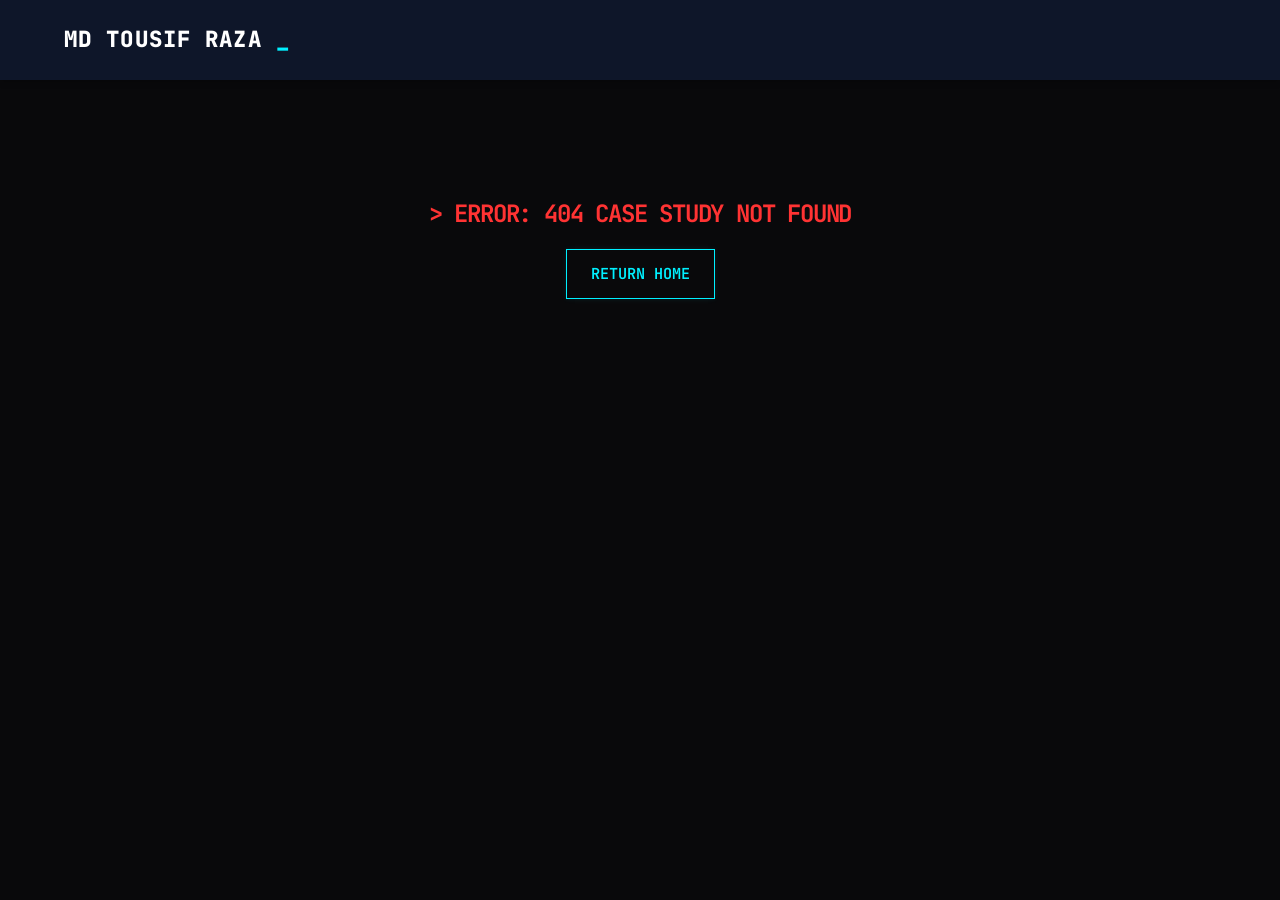
<file: case-study.html>
<!DOCTYPE html>
<html lang="en">
<head>
    <meta charset="UTF-8">
    <meta name="viewport" content="width=device-width, initial-scale=1.0">
    <title>Case Study | MD Tousif Raza</title>
    <link rel="stylesheet" href="css/style.css">
    <link rel="stylesheet" href="css/motion.css">
    <link href="https://fonts.googleapis.com/css2?family=Inter:wght@300;400;500;600;700;800&family=JetBrains+Mono:wght@400;700;800&display=swap" rel="stylesheet">
    <link rel="stylesheet" href="https://cdnjs.cloudflare.com/ajax/libs/font-awesome/6.4.0/css/all.min.css">
    <style>
        /* Case Study Hero */
        .cs-hero { padding: 140px 0 60px; border-bottom: 1px solid var(--border-color); }
        .cs-meta { display: flex; align-items: center; gap: 16px; margin-bottom: 24px; flex-wrap: wrap; }
        .cs-meta-item { font-family: var(--font-mono); font-size: 0.8rem; color: var(--text-muted); text-transform: uppercase; letter-spacing: 0.05em; }
        .cs-meta-item i { color: var(--accent-primary); margin-right: 6px; }
        .cs-title { font-size: clamp(2rem, 4vw, 3.2rem); margin-bottom: 20px; line-height: 1.2; }
        .cs-summary { font-size: 1.15rem; color: var(--text-secondary); max-width: 700px; line-height: 1.8; }

        /* Case Study Body */
        .cs-body { max-width: 820px; margin: 0 auto; padding: 80px 0 100px; }

        /* Section Block */
        .cs-section { margin-bottom: 64px; }
        .cs-section-label { font-family: var(--font-mono); font-size: 0.85rem; color: var(--accent-primary); text-transform: uppercase; letter-spacing: 0.1em; margin-bottom: 16px; display: flex; align-items: center; gap: 8px; }
        .cs-section-label::before { content: '>'; }
        .cs-section h2 { font-size: 1.6rem; margin-bottom: 20px; }
        .cs-section p { font-size: 1.05rem; color: var(--text-secondary); line-height: 1.9; margin-bottom: 16px; }

        /* Highlight Box */
        .cs-highlight { background: var(--bg-card); border: 1px solid var(--border-color); border-left: 4px solid var(--accent-primary); padding: 32px; margin: 32px 0; }
        .cs-highlight.green { border-left-color: var(--accent-teal); }
        .cs-highlight h4 { font-family: var(--font-mono); font-size: 0.9rem; color: var(--accent-primary); margin-bottom: 12px; text-transform: uppercase; }
        .cs-highlight.green h4 { color: var(--accent-teal); }
        .cs-highlight p { margin-bottom: 0; }

        /* Metrics Row */
        .cs-metrics { display: grid; grid-template-columns: repeat(auto-fit, minmax(180px, 1fr)); gap: 24px; margin: 40px 0; }
        .cs-metric { background: var(--bg-card); border: 1px solid var(--border-color); border-top: 2px solid var(--accent-primary); padding: 24px; text-align: center; }
        .cs-metric-val { font-family: var(--font-mono); font-size: 2rem; font-weight: 800; color: var(--accent-primary); margin-bottom: 8px; }
        .cs-metric-label { font-size: 0.85rem; color: var(--text-muted); text-transform: uppercase; font-family: var(--font-mono); letter-spacing: 0.05em; }

        /* Tools Used */
        .cs-tools { display: flex; gap: 12px; flex-wrap: wrap; margin-top: 24px; }
        .cs-tool { font-family: var(--font-mono); font-size: 0.85rem; padding: 8px 16px; border: 1px solid var(--border-color); color: var(--text-primary); text-transform: uppercase; letter-spacing: 0.05em; }

        /* Process Steps */
        .cs-steps { counter-reset: step; margin: 32px 0; }
        .cs-step { display: flex; gap: 20px; margin-bottom: 28px; align-items: flex-start; }
        .cs-step-num { font-family: var(--font-mono); font-size: 1.4rem; font-weight: 800; color: var(--accent-primary); min-width: 40px; line-height: 1; padding-top: 4px; }
        .cs-step-content h4 { font-size: 1.05rem; margin-bottom: 6px; }
        .cs-step-content p { font-size: 0.95rem; margin-bottom: 0; }

        /* Back Button */
        .cs-back { display: inline-flex; align-items: center; gap: 8px; font-family: var(--font-mono); color: var(--text-primary); font-size: 0.9rem; text-transform: uppercase; letter-spacing: 0.05em; padding: 12px 0; transition: color 0.3s; }
        .cs-back:hover { color: var(--accent-primary); }

        /* Bottom CTA */
        .cs-cta { text-align: center; padding: 80px 0; border-top: 1px solid var(--border-color); }
        .cs-cta h3 { font-size: 1.5rem; margin-bottom: 24px; }

        /* Carousel Styles */
        .carousel-dot { display: inline-block; width: 12px; height: 12px; border-radius: 50%; background: var(--border-color); margin: 0 6px; cursor: pointer; transition: all 0.3s; }
        .carousel-dot.active { background: var(--accent-primary); transform: scale(1.3); box-shadow: 0 0 8px rgba(0,240,255,0.5); }
        .carousel-btn { position: absolute; top: 50%; transform: translateY(-50%); background: rgba(0,0,0,0.6); border: 1px solid var(--border-color); color: white; width: 44px; height: 44px; border-radius: 50%; cursor: pointer; font-size: 1.2rem; display: flex; align-items: center; justify-content: center; z-index: 10; transition: all 0.2s; }
        .carousel-btn:hover { background: rgba(0, 240, 255, 0.15); border-color: var(--accent-primary); color: var(--accent-primary); }
        .carousel-btn.prev { left: 16px; }
        .carousel-btn.next { right: 16px; }
    </style>
</head>
<body>

    <!-- Navigation -->
    <nav class="navbar scrolled">
        <div class="container nav-container">
            <a href="index.html" class="logo glitch-hover">Md Tousif Raza <span class="blink" style="color: var(--accent-primary);">_</span></a>
        </div>
    </nav>

    <div id="error-msg" style="display:none; text-align:center; color:#ff3333; padding:200px 20px; font-family:var(--font-mono);">
        <h2>> ERROR: 404 CASE STUDY NOT FOUND</h2>
        <a href="index.html" class="btn btn-primary" style="margin-top:20px;">Return Home</a>
    </div>

    <div id="case-content" style="display:none;">
        <!-- Hero -->
        <section class="cs-hero">
            <div class="container">
                <a href="index.html" class="cs-back"><i class="fa-solid fa-arrow-left"></i> Back to Portfolio</a>
                <div class="cs-meta" id="cs-meta"></div>
                <h1 class="cs-title" id="cs-title"></h1>
                <p class="cs-summary" id="cs-summary"></p>
                <div id="cs-actions" style="margin-top: 32px; display: flex; gap: 16px; align-items: center;"></div>
            </div>
        </section>

        <!-- Body -->
        <div class="container cs-body">
            <!-- Executive Summary -->
            <div class="cs-section">
                <div class="cs-section-label">Executive Summary</div>
                <div class="cs-highlight">
                    <h4>TL;DR</h4>
                    <p id="cs-tldr"></p>
                </div>
            </div>

            <!-- Dashboard Preview -->
            <div class="cs-section" id="cs-preview-section" style="display: none;">
                <div class="cs-section-label">Dashboard Preview</div>
                <div id="cs-previews" style="display: flex; flex-direction: column; gap: 32px; margin-top: 24px;"></div>
            </div>

            <!-- Key Metrics -->
            <div class="cs-section">
                <div class="cs-section-label">Key Metrics</div>
                <div class="cs-metrics" id="cs-metrics"></div>
            </div>

            <!-- Problem -->
            <div class="cs-section">
                <div class="cs-section-label">The Problem</div>
                <h2 id="cs-problem-title"></h2>
                <p id="cs-problem-text"></p>
                <div class="cs-highlight">
                    <h4>Core Challenge</h4>
                    <p id="cs-challenge"></p>
                </div>
            </div>

            <!-- Methodology -->
            <div class="cs-section">
                <div class="cs-section-label">Methodology</div>
                <h2>How I Solved It</h2>
                <div class="cs-steps" id="cs-steps"></div>
            </div>

            <!-- Impact -->
            <div class="cs-section">
                <div class="cs-section-label">Business Impact</div>
                <div class="cs-highlight green">
                    <h4>Result</h4>
                    <p id="cs-impact"></p>
                </div>
            </div>

            <!-- Tools -->
            <div class="cs-section">
                <div class="cs-section-label">Tools & Technologies</div>
                <div class="cs-tools" id="cs-tools"></div>
            </div>
        </div>

        <!-- CTA -->
        <div class="cs-cta">
            <div class="container">
                <h3>Interested in working together?</h3>
                <a href="https://mail.google.com/mail/?view=cm&fs=1&to=tousifraza105@gmail.com" target="_blank" class="btn btn-primary btn-lg">Contact Me</a>
            </div>
        </div>
    </div>

    <script>
        document.addEventListener("DOMContentLoaded", () => {
            const projects = [
                {
                    id: 1,
                    title: "Zomato Data Analysis Dashboard",
                    tags: ["DAX", "Python", "Power BI"],
                    theme: "red",
                    category: "FOOD DELIVERY",
                    duration: "4 WEEKS",
                    role: "DATA ANALYST",
                    github: "https://github.com/mdtousifrazaofficial/zomato-data-analysis",
                    summary: "Analyzed Zomato dataset to uncover insights on restaurant performance, customer behavior, and delivery impact using SQL, Python, and Power BI.",
                    tldr: "Identified that the top 20% of restaurants contribute to the majority of revenue and faster delivery significantly improves customer retention, providing data-driven recommendations.",
                    problemTitle: "Optimizing Restaurant & Delivery Performance",
                    problemText: "Understanding restaurant performance and customer behavior is critical for improving business decisions in the food delivery industry. There was a need to analyze complex Zomato data to identify key factors affecting revenue, customer engagement, and delivery efficiency.",
                    challenge: "How can we identify top-performing restaurants, analyze customer engagement patterns, and evaluate the true impact of delivery performance on retention?",
                    steps: [
                        { title: "Data Cleaning & EDA", desc: "Used Python in Jupyter Notebooks to clean the raw dataset, handle missing values, and perform exploratory data analysis." },
                        { title: "SQL Querying", desc: "Wrote PostgreSQL queries to extract key metrics regarding restaurant performance, order frequency, and delivery times." },
                        { title: "Dashboard Creation", desc: "Built a comprehensive Power BI dashboard featuring Overview, Insights, and Recommendations views to visualize the findings." },
                        { title: "Business Strategy", desc: "Formulated actionable recommendations focusing on delivery time improvements, high-performing segments, and pricing strategies." }
                    ],
                    metrics: [
                        { value: "20%", label: "Top Restaurants Revenue" },
                        { value: "100%", label: "Data Pipeline Built" },
                        { value: "3", label: "Dashboard Views" },
                        { value: "3", label: "Core Tools" }
                    ],
                    impact: "Delivered an end-to-end data analysis workflow. Formulated business recommendations to improve delivery time to increase customer retention, focus on high-performing restaurant segments, and optimize pricing strategies for better conversion.",
                    tools: ["DAX", "PostgreSQL", "Python", "Power BI", "Data Visualization"],
                    previews: [
                        "assets/zomato_img/Overview.png",
                        "assets/zomato_img/Insights.png",
                        "assets/zomato_img/Recommendations.png"
                    ]
                },
                {
                    id: 2,
                    title: "APEX MARKETS — Global Stock Intelligence",
                    tags: ["Python", "JavaScript", "Data Analytics"],
                    theme: "purple",
                    category: "FINANCIAL ANALYTICS",
                    duration: "4 WEEKS",
                    role: "DATA ANALYST",
                    github: "https://github.com/mdtousifrazaofficial/APEX-MARKETS-Global-Stock-Intelligence-Dashboard",
                    summary: "A self-contained, interactive financial analytics dashboard built to surface meaningful patterns across 61 global stocks spanning 25 years of trading data.",
                    tldr: "Developed an end-to-end stock market dashboard covering the full analytics lifecycle—from cleaning 307,000+ daily records with Python to building an interactive, dependency-free vanilla JS dashboard.",
                    problemTitle: "Democratizing Financial Analytics",
                    problemText: "The goal was simple: take messy, real-world stock data and turn it into something a portfolio manager, analyst, or curious investor could actually learn from — without needing an expensive BI tool or a subscription.",
                    challenge: "How do we build a robust, interactive dashboard to analyze 25 years of global stock data (61 stocks, 307,000+ rows) without relying on any paid BI tools or complex server backends?",
                    steps: [
                        { title: "Data Cleaning & Prep", desc: "Used Python and Julius AI to handle nulls, normalize types, and validate categorical labels across all records." },
                        { title: "Feature Engineering", desc: "Computed daily percentage returns, annualized volatility scoring, and built per-ticker summary stats (e.g., max drawdown)." },
                        { title: "Exploratory Analysis", desc: "Performed deep EDA on aggregated metrics to uncover patterns in industry concentration and risk-return profiles." },
                        { title: "Dashboard Development", desc: "Built a fully browser-native, custom dark-theme dashboard using HTML5, CSS3, Vanilla JavaScript, and Chart.js." }
                    ],
                    metrics: [
                        { value: "307K+", label: "Data Records" },
                        { value: "61", label: "Global Stocks" },
                        { value: "25 Yrs", label: "Market Data" },
                        { value: "6", label: "Interactive Pages" }
                    ],
                    impact: "Successfully built an open-source, fully browser-native analytical tool replacing traditional BI dashboards. Discovered that volatility does not equate to returns, and volume is largely decoupled from long-term performance.",
                    tools: ["Python", "HTML5", "CSS3", "JavaScript", "Chart.js", "Julius AI", "Claude AI"],
                    previews: [
                        "assets/apex_img/1.png",
                        "assets/apex_img/2.png",
                        "assets/apex_img/3.png",
                        "assets/apex_img/4.png",
                        "assets/apex_img/5.png",
                        "assets/apex_img/6.png",
                        "assets/apex_img/7.png"
                    ]
                }
            ];

            const caseId = parseInt(window.location.hash.replace('#', ''));
            if (!caseId) { document.getElementById('error-msg').style.display = 'block'; return; }

            const project = projects.find(p => p.id === caseId);
            if (!project) { document.getElementById('error-msg').style.display = 'block'; return; }

            document.getElementById('case-content').style.display = 'block';
            document.title = project.title + ' | MD Tousif Raza';

            // Meta
            const metaHTML = `
                <span class="cs-meta-item"><i class="fa-solid fa-folder"></i>${project.category}</span>
                <span class="cs-meta-item"><i class="fa-solid fa-clock"></i>${project.duration}</span>
                <span class="cs-meta-item"><i class="fa-solid fa-user"></i>${project.role}</span>`;
            document.getElementById('cs-meta').innerHTML = metaHTML;

            // Hero
            document.getElementById('cs-title').innerText = project.title;
            document.getElementById('cs-summary').innerText = project.summary;
            if (project.github) {
                document.getElementById('cs-actions').innerHTML = `<a href="${project.github}" target="_blank" class="btn btn-secondary"><i class="fa-brands fa-github"></i> View GitHub Repository</a>`;
            } else {
                document.getElementById('cs-actions').innerHTML = '';
            }

            // TLDR
            document.getElementById('cs-tldr').innerText = project.tldr;

            // Previews
            const previewSection = document.getElementById('cs-preview-section');
            const previewContainer = document.getElementById('cs-previews');
            if (project.previews && project.previews.length > 0) {
                previewSection.style.display = 'block';
                
                let slidesHTML = '';
                let dotsHTML = '';
                
                project.previews.forEach((img, index) => {
                    slidesHTML += `
                        <div class="carousel-slide" style="${index === 0 ? 'display: block;' : 'display: none;'}">
                            <img src="${img}" alt="Dashboard Preview ${index + 1}" style="width: 100%; height: auto; border-radius: 8px; border: 1px solid var(--border-color); box-shadow: var(--shadow-lg);">
                        </div>
                    `;
                    dotsHTML += `
                        <span class="carousel-dot ${index === 0 ? 'active' : ''}" onclick="window.currentCarouselIndex = ${index}; window.updateCarousel()"></span>
                    `;
                });
                
                previewContainer.innerHTML = `
                    <div class="carousel-wrapper" style="position: relative; max-width: 100%; overflow: hidden; border-radius: 8px;">
                        ${slidesHTML}
                        <button class="carousel-btn prev" onclick="window.changeCarousel(-1)">
                            <i class="fa-solid fa-chevron-left"></i>
                        </button>
                        <button class="carousel-btn next" onclick="window.changeCarousel(1)">
                            <i class="fa-solid fa-chevron-right"></i>
                        </button>
                    </div>
                    <div class="carousel-dots" style="text-align: center; margin-top: 20px;">
                        ${dotsHTML}
                    </div>
                `;
                
                window.currentCarouselIndex = 0;
                window.totalCarouselSlides = project.previews.length;
                window.updateCarousel = function() {
                    const slides = document.querySelectorAll('.carousel-slide');
                    const dots = document.querySelectorAll('.carousel-dot');
                    slides.forEach((slide, i) => slide.style.display = i === window.currentCarouselIndex ? 'block' : 'none');
                    dots.forEach((dot, i) => {
                        if (i === window.currentCarouselIndex) {
                            dot.classList.add('active');
                        } else {
                            dot.classList.remove('active');
                        }
                    });
                };
                window.changeCarousel = function(step) {
                    window.currentCarouselIndex += step;
                    if (window.currentCarouselIndex >= window.totalCarouselSlides) window.currentCarouselIndex = 0;
                    if (window.currentCarouselIndex < 0) window.currentCarouselIndex = window.totalCarouselSlides - 1;
                    window.updateCarousel();
                };
            } else {
                previewSection.style.display = 'none';
                previewContainer.innerHTML = '';
            }

            // Metrics
            const metricsContainer = document.getElementById('cs-metrics');
            project.metrics.forEach(m => {
                metricsContainer.innerHTML += `<div class="cs-metric"><div class="cs-metric-val">${m.value}</div><div class="cs-metric-label">${m.label}</div></div>`;
            });

            // Problem
            document.getElementById('cs-problem-title').innerText = project.problemTitle;
            document.getElementById('cs-problem-text').innerText = project.problemText;
            document.getElementById('cs-challenge').innerText = project.challenge;

            // Steps
            const stepsContainer = document.getElementById('cs-steps');
            project.steps.forEach((s, i) => {
                stepsContainer.innerHTML += `<div class="cs-step"><div class="cs-step-num">0${i+1}</div><div class="cs-step-content"><h4>${s.title}</h4><p>${s.desc}</p></div></div>`;
            });

            // Impact
            document.getElementById('cs-impact').innerText = project.impact;

            // Tools
            const toolsContainer = document.getElementById('cs-tools');
            project.tools.forEach(t => {
                toolsContainer.innerHTML += `<span class="cs-tool">${t}</span>`;
            });
        });
    </script>
</body>
</html>
</file>
<file: css/style.css>
/* =========================================
   PREMIUM MINIMALIST DESIGN TOKENS (Apple/Notion Style)
   ========================================= */
:root {
    /* Colors - Robotic Dark Mode */
    --bg-main: #09090b; /* Deep Void */
    --bg-light: #121214; 
    --bg-card: #0f0f11;
    
    --text-primary: #f8fafc; /* White */
    --text-secondary: #94a3b8; /* Slate */
    --text-muted: #475569; 
    
    /* Gradients & Accents - Cyber/Neon */
    --accent-primary: #00F0FF; /* Neon Cyan */
    --accent-primary-hover: #00b7c4;
    --accent-teal: #00FF66; /* Terminal Green */
    --gradient-brand: linear-gradient(135deg, #00F0FF, #00FF66);
    
    /* UI Elements - Sharp */
    --border-color: #27272a; 
    --border-light: #18181b;
    
    /* Shadows - Neon Glow */
    --shadow-sm: 0 0 5px rgba(0, 240, 255, 0.1);
    --shadow-md: 0 0 10px rgba(0, 240, 255, 0.05);
    --shadow-lg: 0 0 20px rgba(0, 240, 255, 0.1);
    --shadow-xl: 0 0 30px rgba(0, 240, 255, 0.2);
    --shadow-glow: 0 0 40px rgba(0, 240, 255, 0.4);
    
    /* Typography */
    --font-sans: 'Inter', system-ui, sans-serif;
    --font-mono: 'JetBrains Mono', monospace;
    
    /* Layout - Sharp Edges */
    --max-width: 1200px;
    --radius-sm: 0px;
    --radius-md: 0px;
    --radius-lg: 0px;
    --transition: all 0.2s linear; /* Snappy, robotic motion */
}

/* =========================================
   GLOBAL RESET
   ========================================= */
* { margin: 0; padding: 0; box-sizing: border-box; }

html { scroll-behavior: smooth; }

body {
    font-family: var(--font-sans);
    color: var(--text-primary);
    background-color: var(--bg-main);
    line-height: 1.6;
    -webkit-font-smoothing: antialiased;
    overflow-x: hidden;
}

a { text-decoration: none; color: var(--accent-primary); transition: var(--transition); }
h1, h2, h3, h4 { font-family: var(--font-mono); font-weight: 700; line-height: 1.2; letter-spacing: -0.05em; text-transform: uppercase; }

.text-center { text-align: center; }
.mx-auto { margin-left: auto; margin-right: auto; }
.font-semibold { font-weight: 600; }
.bg-light { background-color: var(--bg-light); border-top: 1px solid var(--border-color); border-bottom: 1px solid var(--border-color); }

.text-gradient {
    background: var(--gradient-brand);
    -webkit-background-clip: text;
    -webkit-text-fill-color: transparent;
    background-clip: text;
    padding-bottom: 0.1em;
    display: inline-block;
}

/* =========================================
   BUTTONS & BADGES
   ========================================= */
.btn {
    display: inline-flex; align-items: center; justify-content: center; gap: 8px;
    padding: 12px 24px; border-radius: 0px; /* Sharp edges for robotic look */
    font-weight: 600; font-size: 0.95rem; cursor: pointer; transition: var(--transition);
    border: 1px solid transparent;
}
.btn-sm { padding: 8px 16px; font-size: 0.85rem; }
.btn-lg { padding: 14px 32px; font-size: 1.05rem; }

.btn-primary {
    background: transparent; color: var(--accent-primary) !important;
    border: 1px solid var(--accent-primary);
    box-shadow: var(--shadow-sm);
    font-family: var(--font-mono); text-transform: uppercase;
}
.btn-primary:hover {
    background: rgba(0, 240, 255, 0.1); transform: translateY(-2px); box-shadow: var(--shadow-glow);
}

.btn-secondary {
    background: transparent; color: var(--text-primary) !important;
    border: 1px solid var(--border-color); box-shadow: var(--shadow-sm);
    font-family: var(--font-mono); text-transform: uppercase;
}
.btn-secondary:hover {
    border-color: var(--accent-primary); color: var(--accent-primary) !important; background: transparent; transform: translateY(-2px);
}

.btn-outline {
    background: transparent; color: var(--text-primary) !important;
    padding: 4px 0; border: none; border-bottom: 1px solid var(--text-primary); font-weight: 600;
    font-family: var(--font-mono); text-transform: uppercase; letter-spacing: 0.05em; font-size: 0.95rem;
}
.btn-outline:hover { color: var(--accent-primary) !important; border-bottom-color: var(--accent-primary); gap: 12px; }

.badge {
    display: inline-block; padding: 6px 14px;
    background-color: transparent; color: var(--accent-primary);
    border-radius: 0px; font-size: 0.8rem; font-family: var(--font-mono); font-weight: 600; letter-spacing: 0.05em; text-transform: uppercase;
    margin-bottom: 20px; border: 1px solid var(--accent-primary);
}

/* =========================================
   LAYOUT & SECTIONS
   ========================================= */
.container { max-width: var(--max-width); margin: 0 auto; padding: 0 24px; }
section { padding: 100px 0; }
.section-header { margin-bottom: 60px; }
.section-title { font-size: 2.5rem; margin-bottom: 16px; }
.section-subtitle { font-size: 1.15rem; color: var(--text-secondary); max-width: 600px; }

/* =========================================
   NAVIGATION
   ========================================= */
.navbar {
    position: fixed; top: 0; left: 0; right: 0; height: 80px;
    background-color: transparent; 
    border-bottom: 1px solid transparent; z-index: 1000;
}
.nav-container { display: flex; justify-content: space-between; align-items: center; height: 100%; }
.logo { font-family: var(--font-mono); font-weight: 800; font-size: 1.4rem; color: var(--accent-primary); letter-spacing: 0.05em; transition: color 0.6s ease-in-out; text-transform: uppercase; }
.nav-links { display: flex; gap: 32px; list-style: none; align-items: center; }
.nav-links a { font-family: var(--font-mono); color: var(--text-primary); font-size: 0.95rem; font-weight: 600; transition: color 0.6s ease-in-out; text-transform: uppercase; letter-spacing: 0.05em; }
.nav-links a:hover { color: var(--accent-primary); }

/* =========================================
   HERO SECTION
   ========================================= */
.hero {
    position: relative; padding-top: 180px; padding-bottom: 120px;
    overflow: hidden;
}
.hero-bg-glow {
    position: absolute; top: -100px; right: -100px; width: 600px; height: 600px;
    background: radial-gradient(circle, rgba(59, 130, 246, 0.08) 0%, rgba(255,255,255,0) 70%);
    z-index: -1; pointer-events: none;
}
.hero-grid {
    display: grid; grid-template-columns: 1fr 1fr; gap: 64px; align-items: center;
}
.hero-title { font-size: clamp(2.2rem, 5vw, 4.5rem); margin-bottom: 24px; line-height: 1.3; overflow-wrap: break-word; }
.hero-subtitle { font-size: 1.25rem; color: var(--text-secondary); margin-bottom: 40px; max-width: 500px; line-height: 1.7; }
.hero-actions { display: flex; gap: 16px; }

/* CSS Abstract Dashboard Graphic */
.hero-visual { position: relative; }
.dashboard-mockup {
    background: var(--bg-card); border-radius: var(--radius-lg);
    box-shadow: var(--shadow-xl); border: 1px solid var(--border-color);
    overflow: hidden; transform: perspective(1000px) rotateY(-5deg) rotateX(5deg);
    transition: var(--transition);
}
.dashboard-mockup:hover { transform: perspective(1000px) rotateY(0deg) rotateX(0deg); box-shadow: var(--shadow-glow); }
.mockup-header { background: var(--bg-light); padding: 12px 16px; border-bottom: 1px solid var(--border-color); }
.mockup-header .dots { display: flex; gap: 6px; }
.mockup-header .dots span { width: 10px; height: 10px; border-radius: 50%; background: #e2e8f0; }
.mockup-header .dots span:nth-child(1) { background: #fca5a5; }
.mockup-header .dots span:nth-child(2) { background: #fde047; }
.mockup-header .dots span:nth-child(3) { background: #86efac; }
.mockup-body { padding: 32px; }
.mockup-chart { display: flex; align-items: flex-end; gap: 12px; height: 160px; margin-bottom: 24px; padding-bottom: 12px; border-bottom: 2px dashed var(--border-color); }
.bar { flex: 1; background: #e2e8f0; border-radius: 4px 4px 0 0; transition: height 1s ease; }
.mockup-cards { display: grid; grid-template-columns: 1fr 1fr; gap: 16px; }
.m-card { height: 60px; background: var(--bg-light); border-radius: var(--radius-sm); border: 1px solid var(--border-color); }

/* =========================================
   METRICS SECTION
   ========================================= */
.metrics-grid {
    display: grid; grid-template-columns: repeat(auto-fit, minmax(240px, 1fr)); gap: 24px;
}
.metric-card {
    background: var(--bg-card); border-radius: 0; padding: 24px;
    box-shadow: none; border: 1px solid var(--border-color);
    border-left: 2px solid var(--accent-primary);
    display: flex; align-items: center; gap: 20px; transition: var(--transition);
}
.metric-card:hover { transform: translateY(-5px); box-shadow: var(--shadow-sm); border-color: var(--accent-primary); }
.metric-icon {
    width: 48px; height: 48px; border-radius: 0; display: flex; align-items: center; justify-content: center;
    font-size: 1.25rem; color: var(--accent-primary);
}
.metric-val { font-size: 1.5rem; font-weight: 800; color: var(--text-primary); letter-spacing: -0.02em; }
.metric-label { font-size: 0.85rem; color: var(--text-secondary); font-weight: 500; }

/* =========================================
   ABOUT SECTION
   ========================================= */
.about-grid { display: grid; grid-template-columns: 1fr 1fr; gap: 64px; align-items: center; }
.about-intro p { font-size: 1.15rem; color: var(--text-secondary); margin-bottom: 32px; line-height: 1.8; }
.philosophy-quote { padding-left: 24px; border-left: 4px solid var(--accent-primary); }
.philosophy-quote i { font-size: 1.5rem; color: var(--border-color); margin-bottom: 8px; }
.philosophy-quote p { font-size: 1.1rem; color: var(--text-primary); font-style: italic; font-weight: 500; line-height: 1.6; }

.about-highlights { display: flex; flex-direction: column; gap: 24px; }
.highlight-card {
    background: var(--bg-card); padding: 32px; border-radius: 0;
    box-shadow: none; border: 1px solid var(--border-color);
    border-top: 2px solid var(--accent-primary); transition: var(--transition);
}
.highlight-card:hover { border-color: var(--accent-primary); box-shadow: var(--shadow-sm); }
.highlight-card i { font-size: 1.5rem; color: var(--accent-primary); margin-bottom: 16px; }
.highlight-card h3 { font-size: 1.2rem; margin-bottom: 8px; }
.highlight-card p { color: var(--text-secondary); font-size: 0.95rem; }

/* =========================================
   SKILLS SECTION
   ========================================= */
.skills-grid { display: grid; grid-template-columns: repeat(auto-fit, minmax(300px, 1fr)); gap: 32px; }
.skill-box {
    background: var(--bg-card); padding: 32px; border-radius: 0;
    border: 1px solid var(--border-color); border-left: 2px solid var(--accent-primary); transition: var(--transition);
}
.skill-box:hover { box-shadow: var(--shadow-sm); border-color: var(--accent-primary); }
.skill-header { display: flex; align-items: center; gap: 12px; margin-bottom: 24px; padding-bottom: 16px; border-bottom: 1px solid var(--border-light); }
.skill-header i { font-size: 1.5rem; color: var(--accent-primary); }
.skill-list { list-style: none; display: flex; flex-direction: column; gap: 12px; }
.skill-list li { font-size: 1rem; color: var(--text-secondary); display: flex; align-items: center; gap: 12px; font-weight: 500; }
.skill-list li::before { content: '\f00c'; font-family: 'Font Awesome 6 Free'; font-weight: 900; color: #10b981; font-size: 0.8rem; }

/* =========================================
   CASE STUDIES (PROJECTS)
   ========================================= */
.projects-cards-container { display: flex; flex-direction: column; gap: 48px; max-width: 900px; margin: 0 auto; }
.project-card-premium {
    background: var(--bg-card); border-radius: 0;
    box-shadow: none; border: 1px solid var(--border-color);
    padding: 48px; transition: var(--transition);
    position: relative;
}
.project-card-premium::before {
    content: ''; position: absolute; top: 0; left: 0; width: 4px; height: 100%; background: var(--gradient-brand);
}
.project-card-premium:hover { box-shadow: var(--shadow-lg); transform: translateY(-4px); border-color: var(--accent-primary); }

.project-tags { display: flex; gap: 12px; margin-bottom: 24px; }
.tag { padding: 6px 12px; border-radius: 0px; font-family: var(--font-mono); font-size: 0.75rem; font-weight: 600; text-transform: uppercase; letter-spacing: 0.05em; border: 1px solid var(--border-color); }
.tag-blue { background: transparent; color: #00f0ff; border-color: #00f0ff; }
.tag-green { background: transparent; color: #00ff66; border-color: #00ff66; }
.tag-orange { background: transparent; color: #ff9900; border-color: #ff9900; }
.tag-gray { background: transparent; color: #a1a1aa; border-color: #3f3f46; }

.project-card-premium h3 { font-size: 1.8rem; margin-bottom: 32px; }

.project-card-body { display: flex; flex-direction: column; gap: 24px; margin-bottom: 32px; }
.case-item { display: grid; grid-template-columns: 120px 1fr; gap: 24px; align-items: baseline; }
.case-label { font-size: 0.85rem; font-weight: 700; color: var(--text-muted); text-transform: uppercase; letter-spacing: 0.05em; }
.case-text { font-size: 1.05rem; color: var(--text-secondary); }

.impact-highlight { padding: 24px; background: transparent; border-radius: 0; border: 1px solid rgba(0, 255, 102, 0.2); border-left: 4px solid var(--accent-teal); }
.impact-highlight .case-label { color: var(--accent-teal); }
.impact-highlight .case-text { color: var(--text-primary); font-size: 1.1rem; }

.project-card-footer { padding-top: 24px; border-top: 1px solid var(--border-light); }

/* =========================================
   CONTACT
   ========================================= */
.contact-box-premium {
    background: transparent; border-radius: 0; padding: 80px 40px;
    border: 1px solid var(--accent-primary); text-align: center;
}
.contact-links { display: flex; justify-content: center; gap: 16px; flex-wrap: wrap; }
footer { text-align: center; padding: 40px; color: var(--text-muted); font-size: 0.95rem; }

/* =========================================
   RESPONSIVE
   ========================================= */
@media (max-width: 992px) {
    .hero-grid, .about-grid { grid-template-columns: 1fr; gap: 48px; }
    .hero-visual { max-width: 500px; margin: 0 auto; }
}
@media (max-width: 768px) {
    .hero { padding-top: 140px; text-align: center; }
    .hero-subtitle { margin: 0 auto 40px; }
    .hero-actions { justify-content: center; }
    .nav-links { display: none; }
    .project-card-premium { padding: 32px 24px; }
    .case-item { grid-template-columns: 1fr; gap: 8px; }
}
</file>
<file: css/motion.css>
/* =========================================
   MOTION & MICRO-INTERACTIONS
   ========================================= */

/* Scroll Reveal Base */
.reveal {
    opacity: 0;
    transform: translateY(30px);
    transition: opacity 0.8s cubic-bezier(0.16, 1, 0.3, 1), 
                transform 0.8s cubic-bezier(0.16, 1, 0.3, 1);
}

/* Reveal Active State */
.reveal.active {
    opacity: 1;
    transform: translateY(0);
}

/* Stagger Delays for Grid Elements */
.delay-100 { transition-delay: 0.1s; }
.delay-200 { transition-delay: 0.2s; }
.delay-300 { transition-delay: 0.3s; }
.delay-400 { transition-delay: 0.4s; }

/* Dashboard Mockup Entrance */
.hero-visual .dashboard-mockup {
    opacity: 0;
    transform: perspective(1000px) rotateY(-5deg) rotateX(5deg) translateY(40px) scale(0.95);
    transition: opacity 1.2s cubic-bezier(0.16, 1, 0.3, 1), 
                transform 1.2s cubic-bezier(0.16, 1, 0.3, 1);
}
.hero-visual.active .dashboard-mockup {
    opacity: 1;
    transform: perspective(1000px) rotateY(-5deg) rotateX(5deg) translateY(0) scale(1);
}

/* Navbar blur effect animation on scroll */
.navbar {
    transition: background-color 0.6s ease-in-out, border-color 0.6s ease-in-out, box-shadow 0.6s ease-in-out, backdrop-filter 0.6s ease-in-out;
}
.navbar.scrolled {
    box-shadow: 0 4px 6px -1px rgba(0, 0, 0, 0.2);
    background-color: rgba(15, 23, 42, 0.98); /* Deep dark slate */
    backdrop-filter: blur(12px);
}
.navbar.scrolled .logo, .navbar.scrolled .nav-links a {
    color: #ffffff;
}
.navbar.scrolled .nav-links a:hover {
    color: #06B6D4; /* Cyan accent on hover when dark */
}

/* Terminal Blinking Cursor */
.blink {
    animation: blink-caret 1s step-end infinite;
}
@keyframes blink-caret {
    from, to { opacity: 1; }
    50% { opacity: 0; }
}

/* Glitch Hover Effect */
.glitch-hover:hover {
    animation: glitch 0.2s cubic-bezier(.25, .46, .45, .94) both infinite;
    color: var(--accent-primary) !important;
}

@keyframes glitch {
    0% { transform: translate(0) }
    20% { transform: translate(-2px, 2px) }
    40% { transform: translate(-2px, -2px) }
    60% { transform: translate(2px, 2px) }
    80% { transform: translate(2px, -2px) }
    100% { transform: translate(0) }
}
</file>
